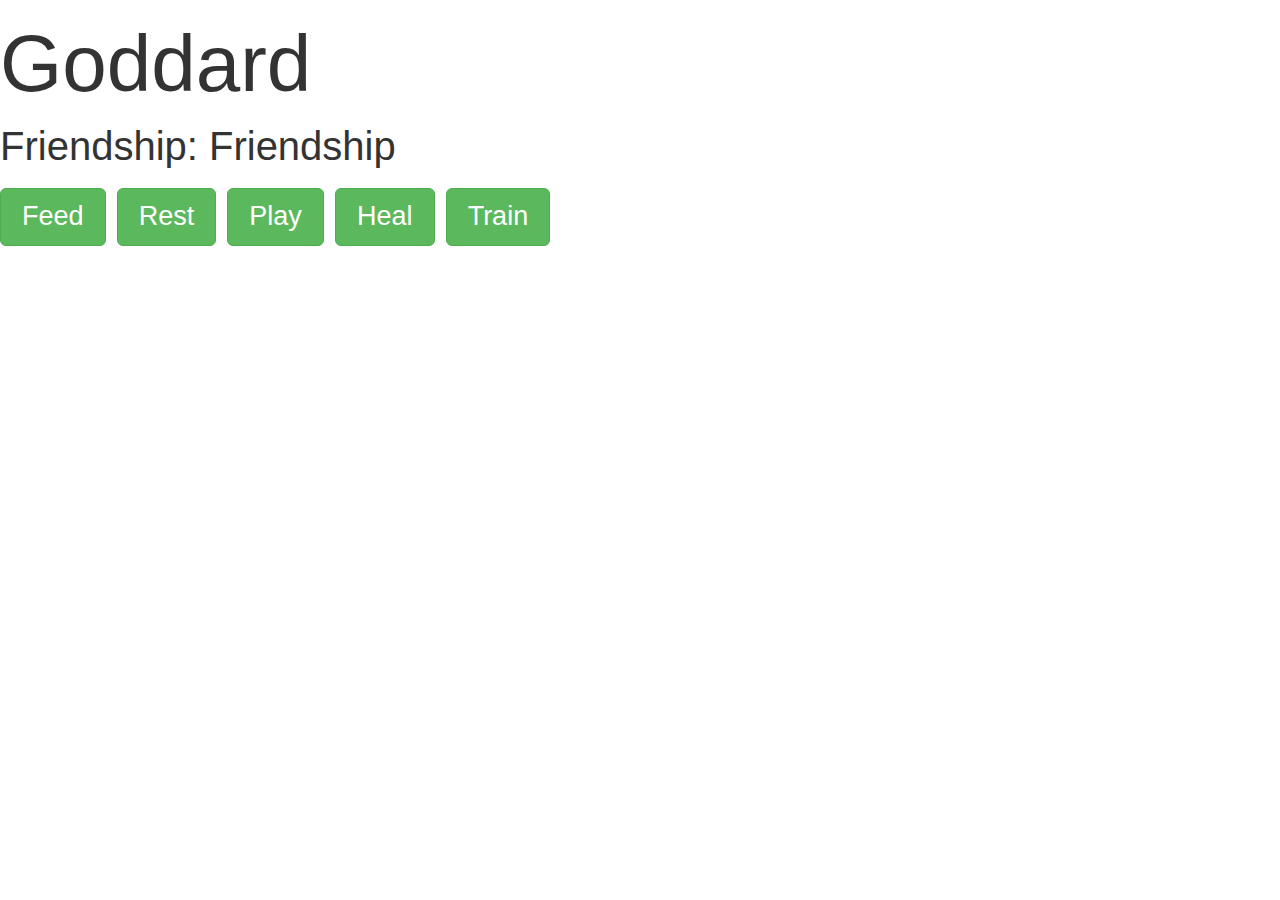
<file: templates/index.html>
<!DOCTYPE html>
<html lang="en">
<head>
    <meta charset="UTF-8">
    <title>siteTest</title>
     <!-- Latest compiled and minified CSS -->
     <link rel="stylesheet" href="https://maxcdn.bootstrapcdn.com/bootstrap/3.3.7/css/bootstrap.min.css">

     <!-- jQuery library -->
     <script src="https://ajax.googleapis.com/ajax/libs/jquery/3.2.1/jquery.min.js"></script>

     <!-- Latest compiled JavaScript -->
     <script src="https://maxcdn.bootstrapcdn.com/bootstrap/3.3.7/js/bootstrap.min.js"></script>
     <link rel="stylesheet" href="/static/style.css" type="text/css">

</head>
<body>

<script type=text/javascript>
    $SCRIPT_ROOT = {{ request.script_root|tojson|safe }};

    function action(cmd) {
        $.getJSON($SCRIPT_ROOT + "/get_" + cmd, {}, function (data) {
            $("#FriRes").text(data.result);
        });
        return false;
    }

    $(function () {
        $('a#rest').bind('click', function () {
            action("rest")
        });
    });
    $(function () {
        $('a#feed').bind('click', function () {
            action("feed")
        });
    });
    $(function () {
        $('a#play').bind('click', function () {
            action("play")
        });
    });
    $(function () {
        $('a#heal').bind('click', function () {
            action("heal")
        });
    });
    $(function () {
        $('a#train').bind('click', function () {
            action("train")
        });
    });

</script>

<h1>Goddard</h1>
<p>
    Friendship: <span id="FriRes">Friendship</span>
</p>
<button type="button" id="feed" class="btn btn-lg btn-success"><a href="#" id="feed">Feed</a></button>
<button type="button" id="rest" class="btn btn-lg btn-success"><a href="#" id="rest">Rest</a></button>
<button type="button" id="play" class="btn btn-lg btn-success"><a href="#" id="play">Play</a></button>
<button type="button" id="heal" class="btn btn-lg btn-success"><a href="#" id="heal">Heal</a></button>
<button type="button" id="train" class="btn btn-lg btn-success"><a href="#" id="train">Train</a></button>
</body>
</html>
</file>
<file: static/style.css>
a {
    margin: 5px;
}
a:link {
    color: white;
    font-size: 1.5em;
}
a:visited {
    color: white;
}
h1 {
    font-size: 2em;
}
body {
    font-size: 4em;
}
</file>
